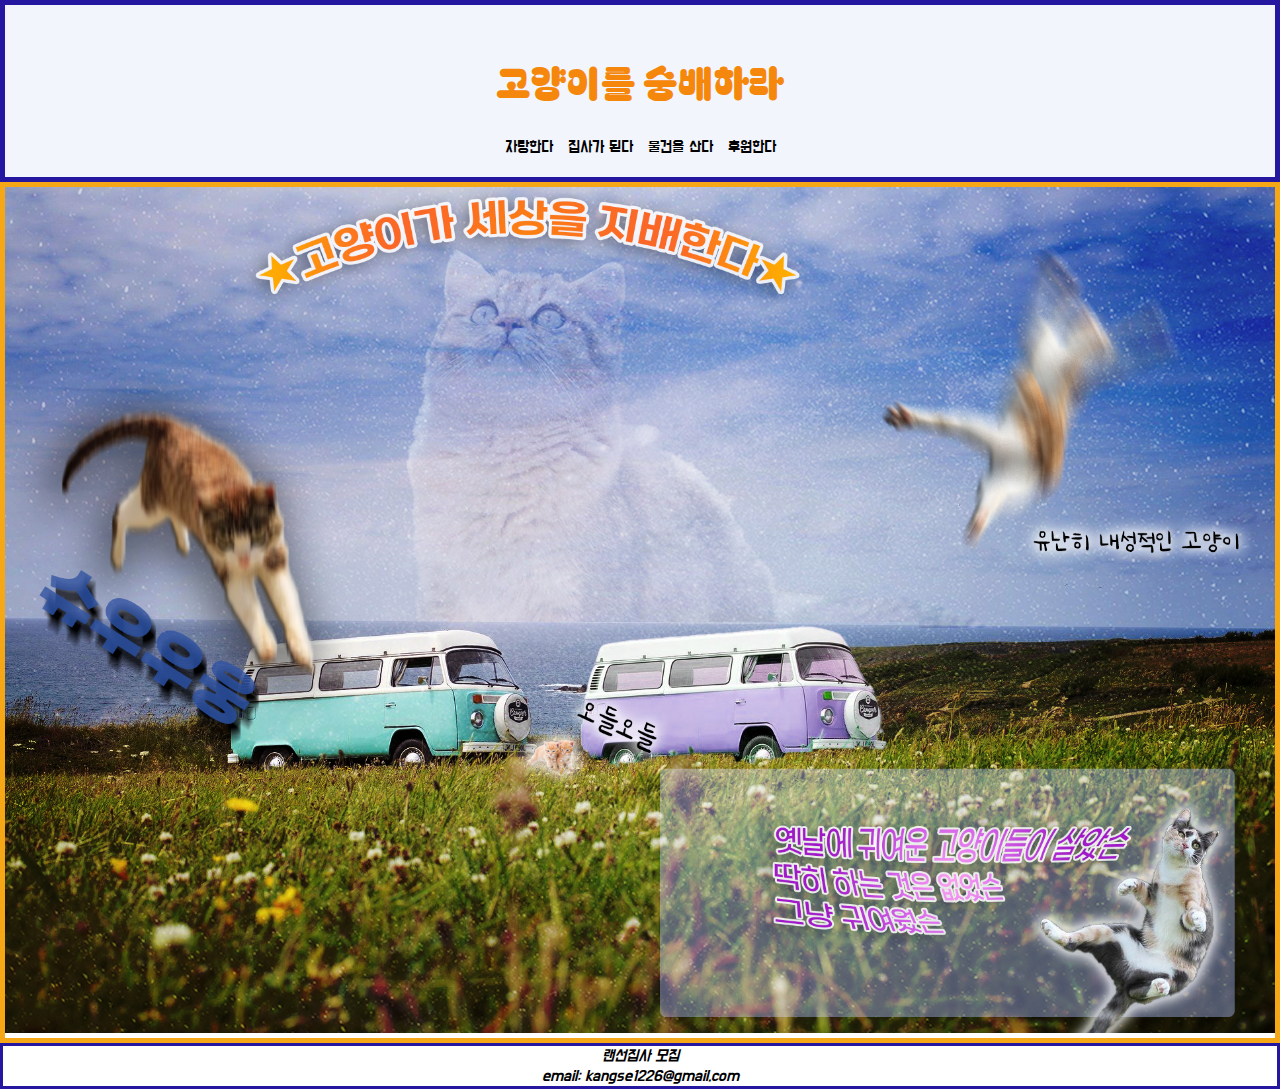
<file: 004.HTML학습/01.Info_PJ/cat.html>
<!DOCTYPE html>
<html lang="en">
  <head>
    <meta charset="UTF-8" />
    <meta name="viewport" content="width=device-width, initial-scale=1.0" />
    <title>Document</title>

    <style>
     
    </style>
  <link rel="stylesheet" href="./css/cat_main.css" />
  

  </head>
  <body>
    <header class="top-area common-box">
      <h1 id="main-title">고양이를 숭배하라</h1>
      <nav class="menu">
        <li>자랑한다</li>
        <li>집사가 된다</li>
        <li>물건을 산다</li>
        <li>후원한다</li>
      </nav>
    </header>

    <main class="main-area common-box">
      <img src="./images/고양이파티.jpg" alt="위대한고양이사진" style="width: 100%;" />
    </main>

    <footer class="bottom-area common-box">
      <address>
        랜선집사 모집 <br />
        email: kangse1226@gmail.com <br />
      </address>
    </footer>
  </body>
</html>
</file>
<file: 004.HTML학습/01.Info_PJ/css/cat_main.css>
@charset "utf-8";

@import url('https://fonts.googleapis.com/css2?family=Bagel+Fat+One&family=Do+Hyeon&family=Noto+Sans+KR:wght@100..900&display=swap');

body{
  font-family: "Do Hyeon", sans-serif;
  font-weight: 400;
  font-style: normal;
}

      html,  body, hi, h2, ul{
        margin: 0;
        padding: 0;
      }
      .top-area{
    
        border: 5px solid #2517a0;
        text-align: center;
        padding: 20px;
        background-color: #f3f5fc;
      }

      #main-title{
         font-family: "Bagel Fat One", system-ui;
         font-weight: normal;
         font-size: 40px;
         color: #f5880c;
      }
      .main-area{
        
        border: 5px solid #f5a716;
      }
      .bottom-area{
        
        text-align: center;
        border: 3px solid #2517a0;
      }
      .menu ul{
        list-style: none;
      }
      .menu li{
        display: inline-block;
        padding: 0 5px ;
      }

      .common-box{
        max-width: 1280px;
        box-sizing: border-box;
        margin: 0 auto;
      }
/*   /* 가로크기 w - width: 크기값
</file>
